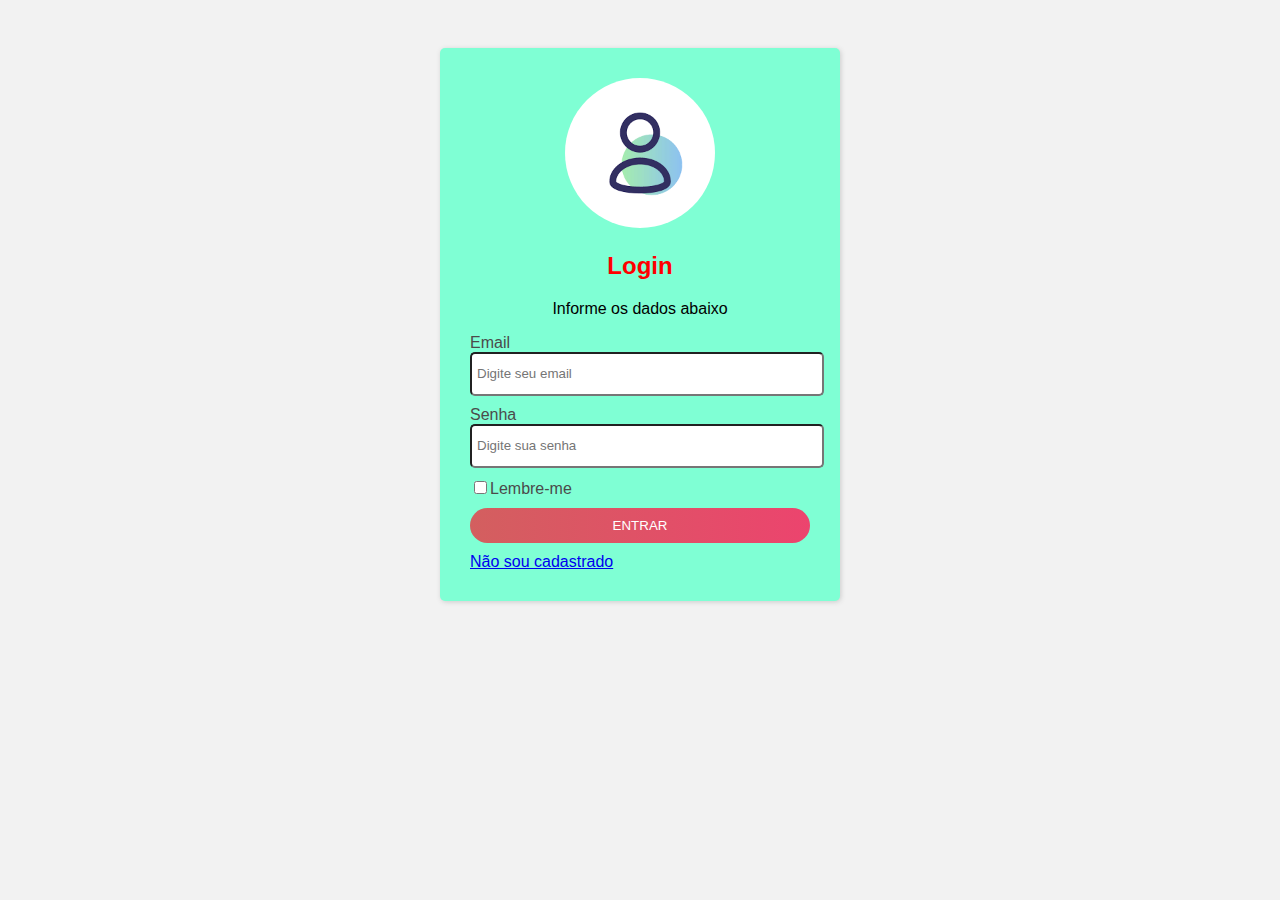
<file: index.html>
<!DOCTYPE html>
<html>
<head>
    <meta charset='utf-8'>
    <meta http-equiv='X-UA-Compatible' content='IE=edge'>
    <title>Page Title</title>
    <meta name='viewport' content='width=device-width, initial-scale=1'>
    <link rel="stylesheet" href="css/estilos-login.css">
    <script src="js/funcoes.js"></script>
</head>
<body>
    <form class="form" method="post" action="php/validarsenha.php">
        <div class="class-div-card">
            <div class="class-div-texto">
                <img class="class-imagem" src="img/capa-dog.png" alt="">
                <h2 class="class-titulo">Login</h2>
                <p>Informe os dados abaixo</p>
            </div>
            <div class="class-grupo">
                <label>Email</label>
                <input type="email" name="email" id="email" placeholder="Digite seu email" required>
            </div>
            <div class="class-grupo">
                <label>Senha</label>
                <input type="password" name="password" id="password" placeholder="Digite sua senha" required>
            </div>
            <div class="class-grupo">
                <label><input type="checkbox">Lembre-me</label>
            </div>
            <div class="class-grupo botao">
                <button type="submit" id="btConfirma">ENTRAR</button>
            </div>
            <div>
                <a href="paginas/pagina-cadastro.html">Não sou cadastrado</a>
            </div>

        </div>
    </form>
    
</body>
</html>
</file>
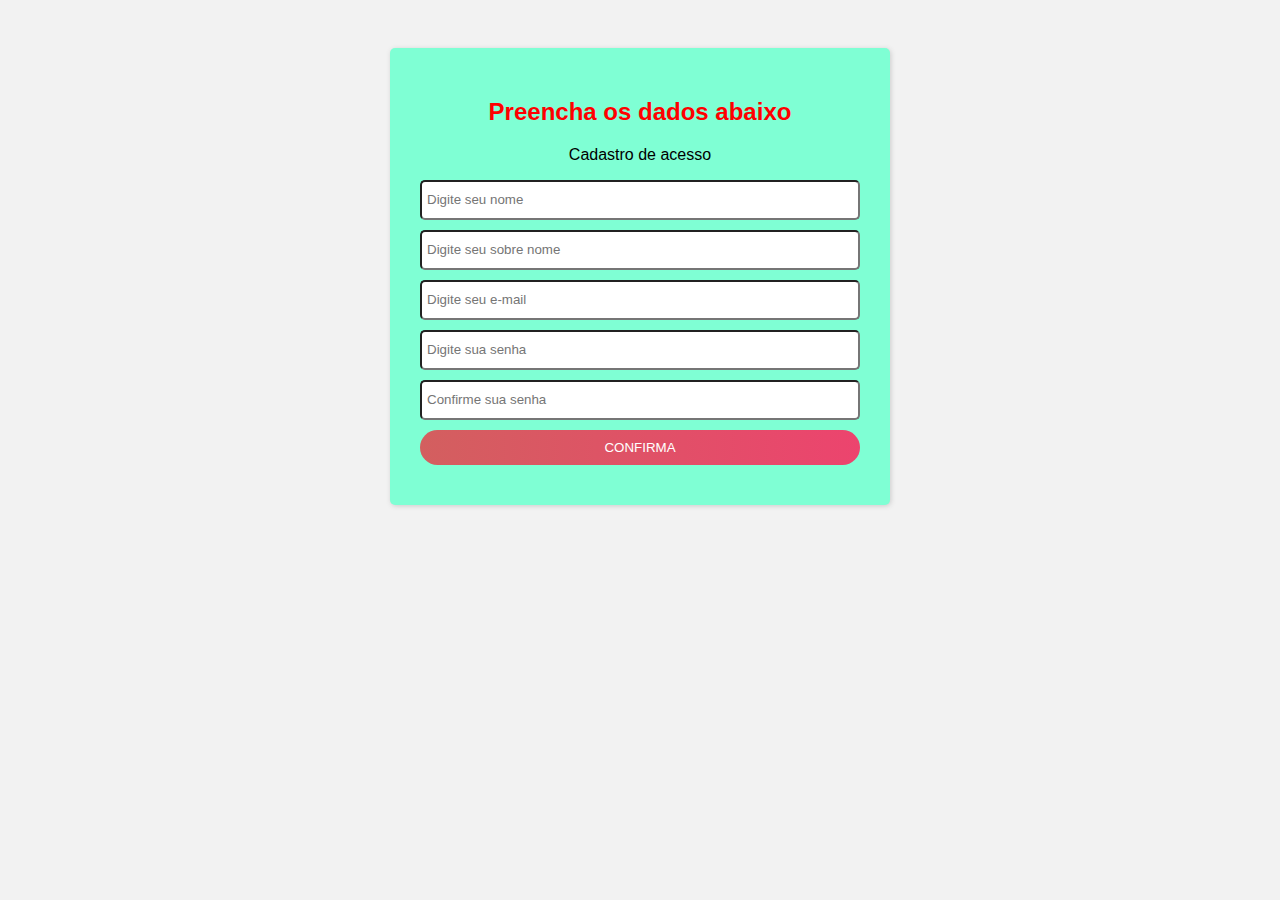
<file: paginas/pagina-cadastro.html>
<html>

<head>
    <meta charset="UTF-8">
    <link rel="stylesheet" href="../css/estilos-cadastro.css">
    <script src="../js/funcoes.js"></script>
</head>

<body>
    <form class="form" method="post" action="../php/inserir.php">
        <div class="class-div">
            <h2 class="class-cor-texto">
                Preencha os dados abaixo</h2>
            <p class="class-titulo">Cadastro de acesso</p>
            <div class="class-div-dados">
                <input type="text" name="nome" id="nome" placeholder="Digite seu nome">
            </div>
            <div class="class-div-dados">
                <input type="text" name="sobrenome" id="sobrenome" placeholder="Digite seu sobre nome">
            </div>
            <div class="class-div-dados">
                <input type="email" name="email" id="email" placeholder="Digite seu e-mail">
            </div>
            <div class="class-div-dados">
                <input type="password" name="password" id="password" placeholder="Digite sua senha">
            </div>
            <div class="class-div-dados">
                <input type="password" name="passwordconfirm" id="passwordconfirm" placeholder="Confirme sua senha">
            </div>
            <div class="class-div-dados botao">
                <button type="submit">CONFIRMA</button>
            </div>
        </div>
    </form>
</body>

</html>
</file>
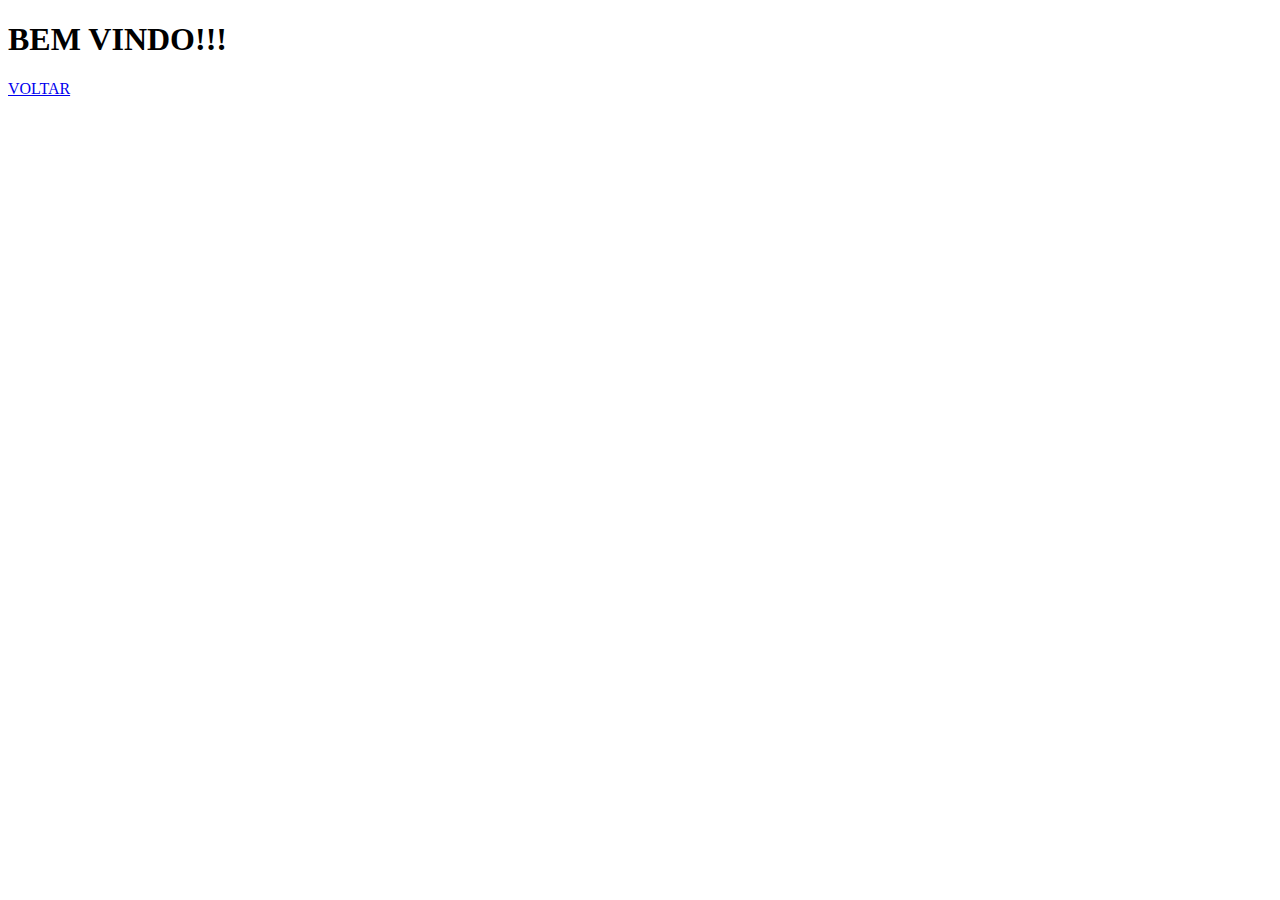
<file: paginas/pagina_validado.html>
<!DOCTYPE html>
<html lang="en">
<head>
    <meta charset="UTF-8">
    <meta http-equiv="X-UA-Compatible" content="IE=edge">
    <meta name="viewport" content="width=device-width, initial-scale=1.0">
    <title>PARABENS</title>
</head>
<body>
    <h1>
        BEM VINDO!!!
    </h1>
    <a href="../index.html">VOLTAR</a>
    
</body>
</html>
</file>
<file: css/estilos-login.css>
body{
    background-color: #f2f2f2;
    font-family: sans-serif;
}

.form{
    width: 400px;
    margin: auto;
    padding: 40px;
}

.class-div-card{
    box-shadow: 1px 1px 5px #ccc;
    background-color: aquamarine;
    padding: 30px;
    border-radius: 5px;
}

.class-div-texto{
    text-align: center;   
}

.class-imagem{
    object-fit: contain;
    width: 150px;
    border-radius: 150px;
    box-shadow: 5px,10px,1px #ccc;
}

.class-titulo{
    color: red;
}

.class-grupo{
    margin-bottom: 10px;
}
.class-grupo > label{
    width: 100%;
    color: rgb(75,75, 75);
    display: block;
}

.class-grupo > input{
    border-radius: 5px;
    outline: 0;
    width: 100%;
    height: 30px;
    padding: 5px;
}

.class-grupo > button{
    background-image: linear-gradient(to right, rgb(211, 95, 95), rgb(236, 68, 110));
    width: 100%;
    border-radius: 30px;
    padding: 10px;
    color: white;
    border: 0px;
    outline: 0;
}

.botao button:hover{
    background-image: linear-gradient(to right, rgb(150, 69, 69), rgb(97, 32, 48));
    cursor: pointer;
}
</file>
<file: css/estilos-cadastro.css>
body{
    background-color: #f2f2f2;
    font-family: sans-serif;
}

.form{
    width: 500px;
    margin: auto; 
    padding: 40px;
}

.class-div{
    background-color: aquamarine;
    box-shadow: 1px 1px 5px #ccc;
    border-radius: 5px;
    padding: 30px;
    text-align: center;
}

.class-cor-texto{
    color: red;
}

.class-div-dados{
    margin-bottom: 10px;

 }

.class-div-dados > input{
    width: 100%;
    height: 40px;
    border-radius: 5px;
    outline: 0;
    padding: 5px;
 }

 .class-div-dados > button{
    background-image: linear-gradient(to right, rgb(211, 95, 95), rgb(236, 68, 110));
    width: 100%;
    border-radius: 30px;
    padding: 10px;
    color: white;
    border: 0px;
    outline: 0;
 }

 .botao button:hover{
    background-image: linear-gradient(to right, rgb(150, 69, 69), rgb(97, 32, 48));
    cursor: pointer;

 }
</file>
